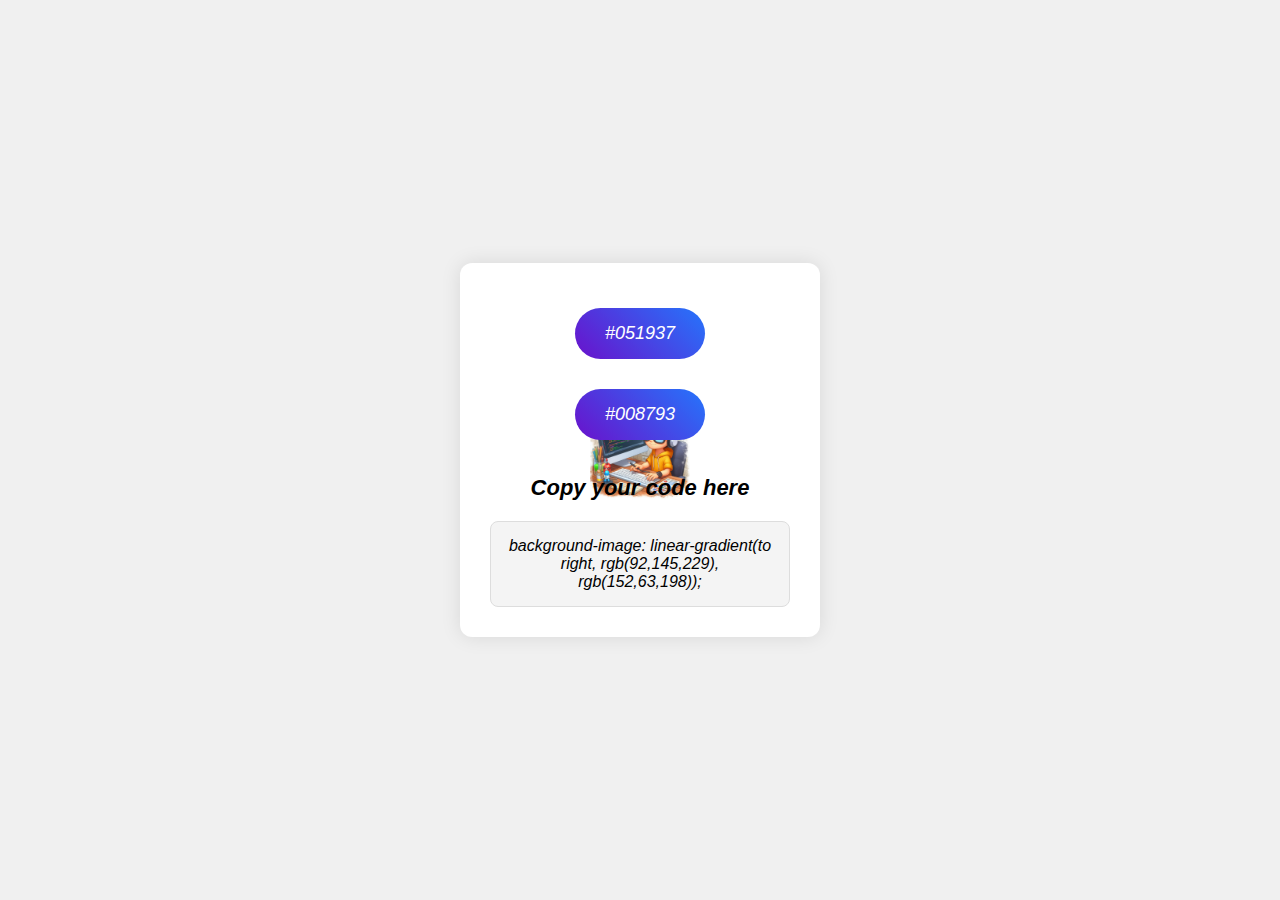
<file: Gradient_Genrator/index.html>
<!DOCTYPE html>
<html lang="en">

<head>
    <meta charset="UTF-8">
    <meta name="viewport" content="width=device-width, initial-scale=1.0">
    <title>Gradient Generator</title>
    <style>
        body {
            font-family: Arial, sans-serif;
            display: flex;
            justify-content: center;
            align-items: center;
            height: 100vh;
            margin: 0;
            background: #f0f0f0;
        }

        section {
            background: white;
            padding: 30px;
            border-radius: 12px;
            box-shadow: 0 0 20px rgba(0, 0, 0, 0.1);
            text-align: center;
            width: 300px;
            position: relative;
            background-image: url('bg.png');
            /* Replace with your actual logo URL */
            background-size: 100px 100px;
            /* Adjust the size of the logo */
            background-repeat: no-repeat;
            background-position: center center;
            background-opacity: 0.1;
        }

        button {
            padding: 15px 30px;
            margin: 15px;
            border: none;
            border-radius: 30px;
            cursor: pointer;
            font-size: 18px;
            color: white;
            font-style: italic;
            background: linear-gradient(45deg, #6a11cb, #2575fc);
            transition: all 0.3s ease;
        }

        button:hover {
            transform: scale(1.1);
            box-shadow: 0 0 10px rgba(0, 0, 0, 0.2);
        }

        h2 {
            margin: 20px 0;
            font-size: 22px;
            font-style: italic;
        }

        .copyCode {
            padding: 15px;
            background: #f4f4f4;
            border: 1px solid #ddd;
            border-radius: 8px;
            cursor: pointer;
            user-select: none;
            font-style: italic;
            transition: background 0.3s ease;
        }

        .copyCode:hover {
            background: #e4e4e4;
        }
    </style>
</head>

<body>
    <section>
        <div>
            <button id="mybtn">#051937</button>
            <button id="mybtn2">#008793</button>
        </div>
        <h2>Copy your code here</h2>
        <div class="copyCode">
            background-image: linear-gradient(to right, rgb(92,145,229), rgb(152,63,198));
        </div>
    </section>
    <script>
        let btn1 = document.getElementById("mybtn");
        let btn2 = document.getElementById("mybtn2");
        let copyDiv = document.querySelector(".copyCode");
        let rgb1 = "#000";
        let rgb2 = "#fff"
        const hexValues = () => {
            let myHexValues = "0123456789abcdef";
            let colors = "#";

            for (let i = 0; i < 6; i++) {
                colors += myHexValues[Math.floor(Math.random() * 16)];
            }
            return colors;
        }

        const handleButton1 = () => {
            rgb1 = hexValues();
            console.log(rgb1);
            btn1.innerText = rgb1;
            document.body.style.backgroundImage = `linear-gradient(to right,${rgb1},${rgb2})`;
            copyDiv.innerHTML = `background-image:linear-gradient(to right,${rgb1},${rgb2})`;
        }

        const handleButton2 = () => {
            rgb2 = hexValues();
            console.log(rgb2);
            btn2.innerText = rgb2;
            document.body.style.backgroundImage = `linear-gradient(to right,${rgb1},${rgb2})`;
            copyDiv.innerHTML = `background-image:linear-gradient(to right,${rgb1},${rgb2})`;
        }

        btn1.addEventListener("click", handleButton1);
        btn2.addEventListener("click", handleButton2);

        copyDiv.addEventListener('click', () => {
            navigator.clipboard.writeText(copyDiv.innerHTML);
        });
    </script>
</body>

</html>
</file>
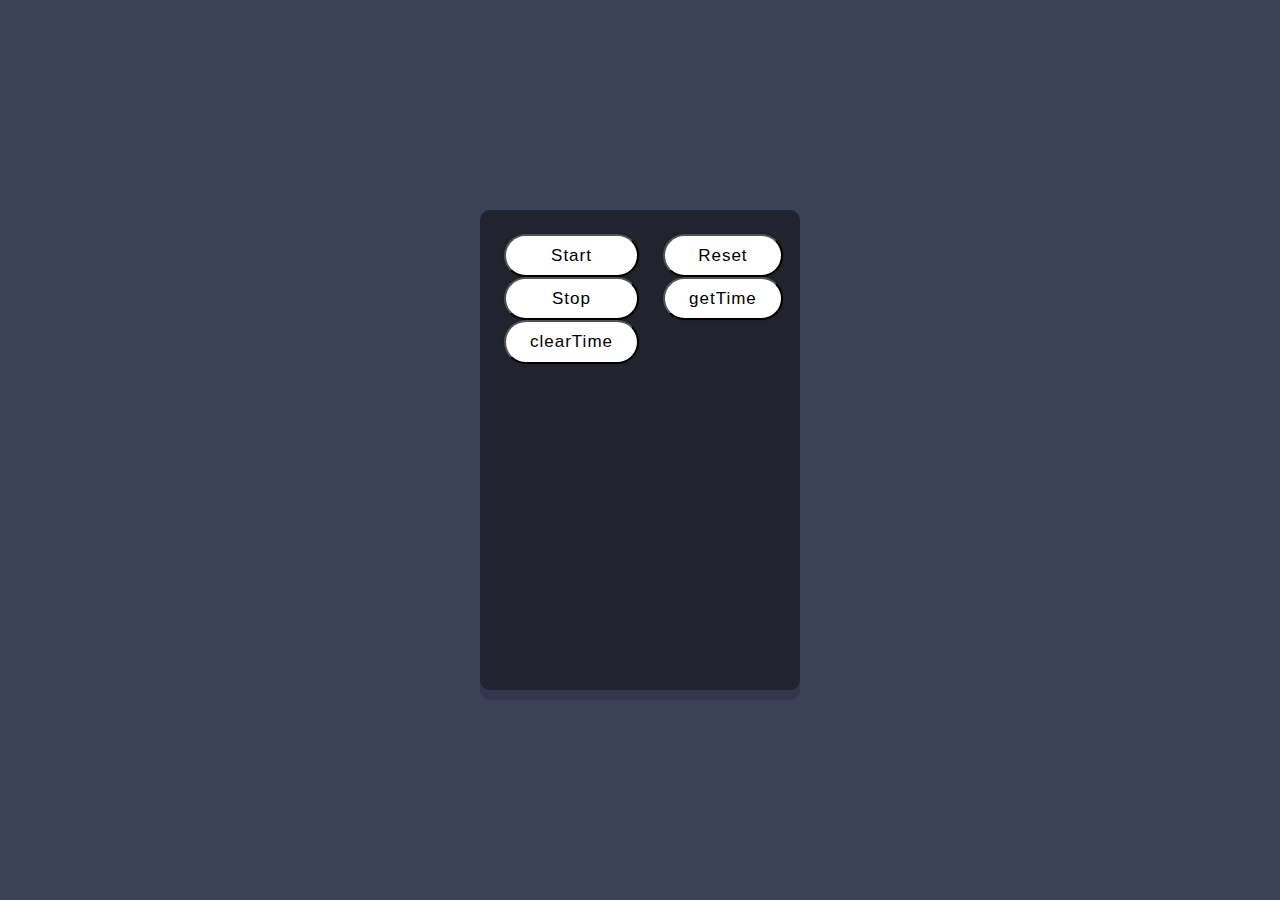
<file: Timer/index.html>
<!DOCTYPE html>
<html lang="en">

<head>
    <meta charset="UTF-8" />
    <meta name="viewport" content="width=device-width, initial-scale=1.0" />
    <title>Document</title>
    <link rel="stylesheet" href="style.css" />
</head>

<body>
    <section>
        <p id="countDown"></p>
        <div class="buttons">
            <button class="start_btn">Start</button>
            <button class="reset_btn">Reset</button>
            <button class="stop_btn">Stop</button>
            <button class="time_btn">getTime</button>
            <button class="clear_btn">clearTime</button>
        </div>
        <div class="resetValue"></div>
    </section>
    <script>
        const countDownElement = document.getElementById("countDown");
        const resetValueElement = document.querySelector(".resetValue");

        let startCount = 0;
        let interval;

        // Functions

        const startTimer = () => {
            interval = setInterval(() => {
                countDownElement.innerText = startCount++;
            }, 1000);
        }

        const stopTimer = () => {
            clearInterval(interval);
        };

        const resetTimer = () => {
            startCount = 0;
            countDownElement.innerText = startCount;
            clearInterval(interval);
        };

        const showStopValue = () => {
            const newPara = document.createElement("p");
            newPara.innerText = `The stop time is ${startCount}`;
            resetValueElement.append(newPara);
        };

        const clearTimerValue = () => {
            resetValueElement.innerHTML = "";
        }

        // Event Listeners

        document
            .querySelector(".start_btn")
            .addEventListener("click", startTimer);

        document
            .querySelector(".reset_btn")
            .addEventListener("click", resetTimer);

        document
            .querySelector(".stop_btn")
            .addEventListener("click", stopTimer);

        document
            .querySelector(".time_btn")
            .addEventListener("click", showStopValue);

        document
            .querySelector(".clear_btn")
            .addEventListener("click", clearTimerValue);
    </script>
</body>

</html>
</file>
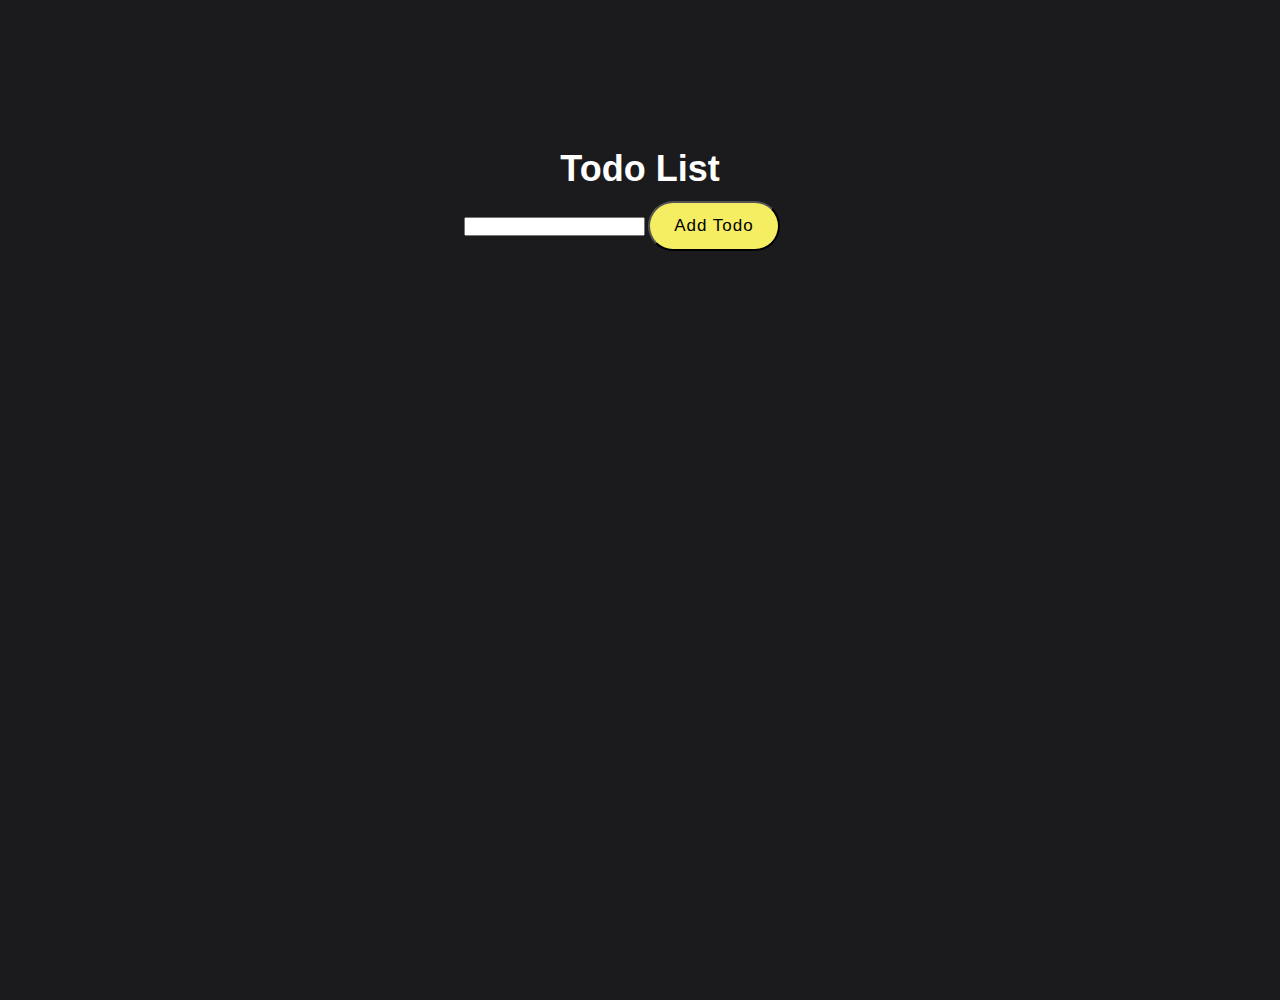
<file: toDoList/index.html>
<!DOCTYPE html>
<html lang="en">

<head>
    <meta charset="UTF-8">
    <meta name="viewport" content="width=device-width, initial-scale=1.0">
    <title>Document</title>
    <link rel="stylesheet" href="style.css" />
    <style></style>
</head>

<body>
    <h1>Todo List</h1>
    <br />
    <form>
        <div>
            <input type="text" id="inputValue" />
            <button class="btn">Add Todo</button>

        </div>
        <section class="todo-lists-elem"></section>
    </form>
    <script>
        const mainTodoElem = document.querySelector(".todo-lists-elem");
        const inputValue = document.getElementById("inputValue");


        const getTodoListFromLocal = () => {
            return JSON.parse(localStorage.getItem("youtubeTodoList"))
        };

        const addTodoListLocalStorage = (localTodoLists) => {
            return localStorage.setItem("youtubeTodoList", JSON.stringify(localTodoLists));
        }

        let localTodoLists = getTodoListFromLocal() || [];

        const addTodoDynamicsElement = (curElem) => {
            const divElement = document.createElement("div");
            divElement.classList.add("main_todo_div");
            divElement.innerHTML = `<li>${curElem}</li>   <button class="deleteBtn">Delete</button>`

            mainTodoElem.append(divElement);
        }
        const addTodoList = (e) => {


            e.preventDefault();



            const todoListValue = inputValue.value.trim();

            inputValue.value = "";


            if (!localTodoLists.includes(todoListValue)) {
                localTodoLists.push(todoListValue);
                localTodoLists = [...new Set(localTodoLists)];
                console.log(localTodoLists);

                localStorage.setItem('youtubeTodoList', JSON.stringify(localTodoLists))

                //  <!-- document.getElementById = inputValue;
                // const divElement = document.createElement("div");
                // divElement.classList.add("main_todo_div");
                // divElement.innerHTML = `<li>${inputValue.value}</li>   <button class="deleteBtn">Delete</button>`;

                // mainTodoElem.append(divElement); -->

                addTodoDynamicsElement(todoListValue);
            }


        };

        const showTodoLists = () => {
            console.log(localTodoLists);

            localTodoLists.forEach((curElem) => {
                addTodoDynamicsElement(curElem);
            })
        }


        showTodoLists();

        const removeTodoElem = (e) => {

            const todoToRemove = e.target;

            let todoListContent = todoToRemove.previousElementSibling.innerText;

            let parentElem = todoToRemove.parentElement;
            console.log(todoListContent);

            localTodoLists = localTodoLists.filter((curTodo) => {
                return curTodo !== todoListContent.toLowerCase();
            });

            addTodoListLocalStorage(localTodoLists);
            parentElem.remove();
        }

        mainTodoElem.addEventListener("click", (e) => {
            e.preventDefault();
            // console.log(e.target.classList.contains("deleteBtn"));
            if (e.target.classList.contains("deleteBtn")) {
                removeTodoElem(e);

            }
        })

        document.querySelector(".btn").addEventListener("click", (e) => {


            addTodoList(e);
        })

    </script>
</body>

</html>
</file>
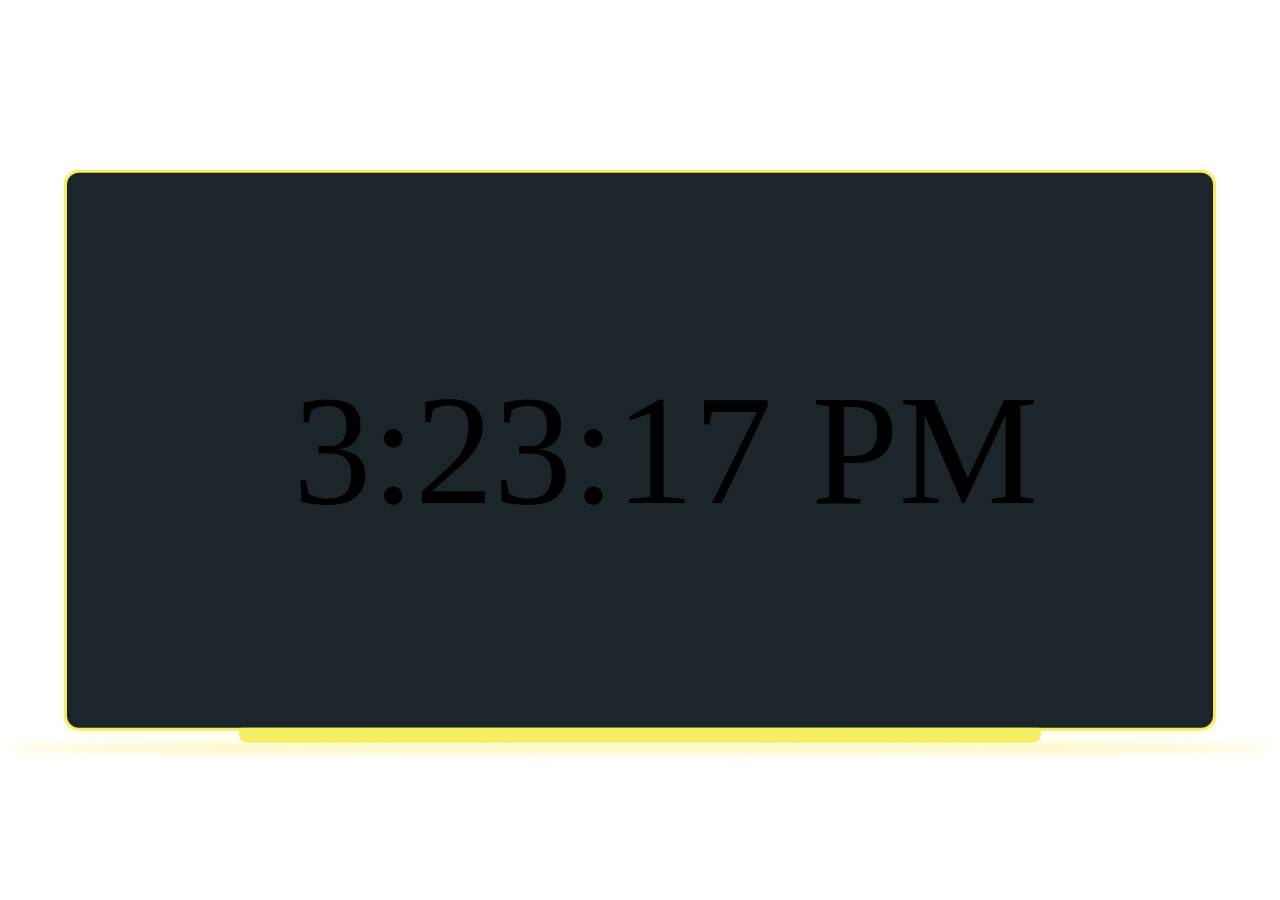
<file: Watch/index.html>
<!DOCTYPE html>
<html lang="en">

<head>
    <meta charset="UTF-8">
    <meta name="viewport" content="width=device-width, initial-scale=1.0">
    <title>Document</title>
    <style>
        .container {
            width: 90%;
            max-width: 1400px;
            position: absolute;
            top: 50%;
            left: 50%;
            transform: translate(-50%, -50%);
            display: flex;
            justify-content: center;
        }

        .clockHolder {
            width: 72rem;
            background-color: #1b252a;
            padding: 30px 50px;
            border-radius: 15px;
            border: 3px solid #f5ee62;
            box-shadow: rgba(222, 238, 42, 0.1) 0px 4px 6px;
            position: relative;
        }

        .clockHolder::after {
            content: " ";
            position: absolute;
            bottom: -15px;
            left: 50%;
            width: 70%;
            height: 15px;
            background-color: #f5ee62;
            transform: translate(-50%, 0);
            border-radius: 3px 3px 8px 8px;
        }

        .clockHolder::before {
            content: "";
            position: absolute;
            width: 110%;
            height: 10px;
            background-color: #f5ea4b77;
            bottom: -25px;
            left: -5%;
            border-radius: 100%;
            filter: blur(5px);
        }

        .timeHolder {
            display: flex;
            gap: 3.2rem;
            align-items: center;
        }

        .timeOptions {
            display: flex;
            flex-direction: column;
            justify-items: start;
            color: aliceblue;
            gap: 1.2rem;
        }

        .mainDiv {
            width: 100%;
            text-align: center;
        }

        #clock {
            font-size: 9.8rem;
        }
    </style>
</head>

<body>
    <div class="container">
        <div class="clockHolder">
            <div class="timeHolder">
                <div class="timeOptions">
                    <i class="fas fa-clock" data-title="Time"></i>
                    <i class="fas fa-stopwatch" data-title="StopWatch"></i>
                    <i class="far fa-clock" data-title="CountDown"></i>
                </div>
                <div class="mainDiv">
                    <p id="clock"></p>
                </div>
            </div>
        </div>
    </div>

    <script>
        const currentTime = () => {
            let curTime = new Date().toLocaleTimeString();
            document.getElementById("clock").innerText = curTime;
        };
        currentTime();
        setInterval(() => {
            currentTime();
        }, 1000);
    </script>
</body>

</html>
</file>
<file: Timer/style.css>
* {
    margin: 0;
    padding: 0;
    box-sizing: border-box;
}

html {
    color: #fff;
    font-size: 62.5%;
}

body {
    height: 100vh;
    background-color: #3b4156;
    font-family: "Urbanist", sans-serif;
    display: flex;
    justify-content: center;
    align-items: center;
}

h1 {
    font-size: 3.6rem;
    margin-top: 4.8rem;
}

hr {
    margin-bottom: 3.2rem;
}

p,
li,
button {
    font-size: 1.7rem;
    letter-spacing: 0.1rem;
    font-family: "Urbanist", sans-serif;
    line-height: 1.6;
}

button {
    background-color: #f5ee62;
    padding: 0.6rem 2.4rem;
    border-radius: 10rem;
    margin-right: 3.6rem;
    cursor: pointer;
    transition: all 0.3s linear;

    &:hover {
        box-shadow: inset 0 0 0 0.2rem #f5ee62;
        background-color: transparent;
        color: #f5ee62;
    }
}

section {
    width: 32rem;
    height: 48rem;
    background-color: #21232e;
    text-align: center;
    padding: 2.4rem;
    border-radius: 1rem;
    box-shadow: 0 1px 0px #343650, 0 2px 0px #343650, 0 3px 0px #343650,
        0 4px 0px #343650, 0 5px 0px #343650, 0 6px 0px #343650, 0 7px 0px #343650,
        0 8px 0px #343650, 0 9px 0px #343650, 0 10px 0px #343650;
}

p {
    color: #fb6087;
    font-size: 9.8rem;
}

.buttons {
    width: 100%;
    display: grid;
    grid-template-columns: repeat(2, 1fr);
    gap: 0 2.4rem;
}

button {
    background-color: #fff;
    margin: 0;
    box-shadow: 0 0 2px 1px rgba(0, 0, 0, 0.1);
}

.resetValue p {
    font-size: 1.8rem;
    margin-top: 0.6rem;
}
</file>
<file: toDoList/style.css>
* {
    margin: 0;
    padding: 0;
    font-family: "Urbanist", sans-serif;
}

html {
    color: #fff;
    font-size: 62.5%;
}

body {
    width: 100%;
    height: 100vh;
    display: flex;
    flex-direction: column;
    align-items: center;
    margin-top: 100px;
    background-color: #1b1b1d;
}

li {
    cursor: pointer;
    list-style-type: circle;
    margin: 2rem 0;
    text-transform: capitalize;
    font-weight: 500;

}

li:hover {
    color: #feac5e;
}

button {
    background-color: #f5ee62;
    padding: 0.6rem 2.4rem;
    border-radius: 10rem;
    margin-right: 3.6rem;
    cursor: pointer;
    transition: all 0.3s linear;


    -webkit-border-radius: 10rem;
    -moz-border-radius: 10rem;
    -ms-border-radius: 10rem;
    -o-border-radius: 10rem;
    -webkit-transition: all 0.3s linear;
    -moz-transition: all 0.3s linear;
    -ms-transition: all 0.3s linear;
    -o-transition: all 0.3s linear;
}

button:hover {
    box-shadow: inset 0 0 0 0.2rem #f5ee62;
    background-color: transparent;
    color: #f5ee62;
}

p,
li,
button {
    font-size: 1.7rem;
    letter-spacing: 0.1rem;
    font-family: "Urbanist", sans-serif;
    line-height: 1.6;
}

hr {
    margin-bottom: 3.2rem;
}

h1 {
    font-size: 3.6rem;
    margin-top: 4.8rem;
}

button {
    height: 5rem;
}

.main_todo_div {
    width: 36rem;
    display: grid;
    grid-template-columns: 1fr 0.3fr;
    align-items: center;
    height: auto;
}
</file>
